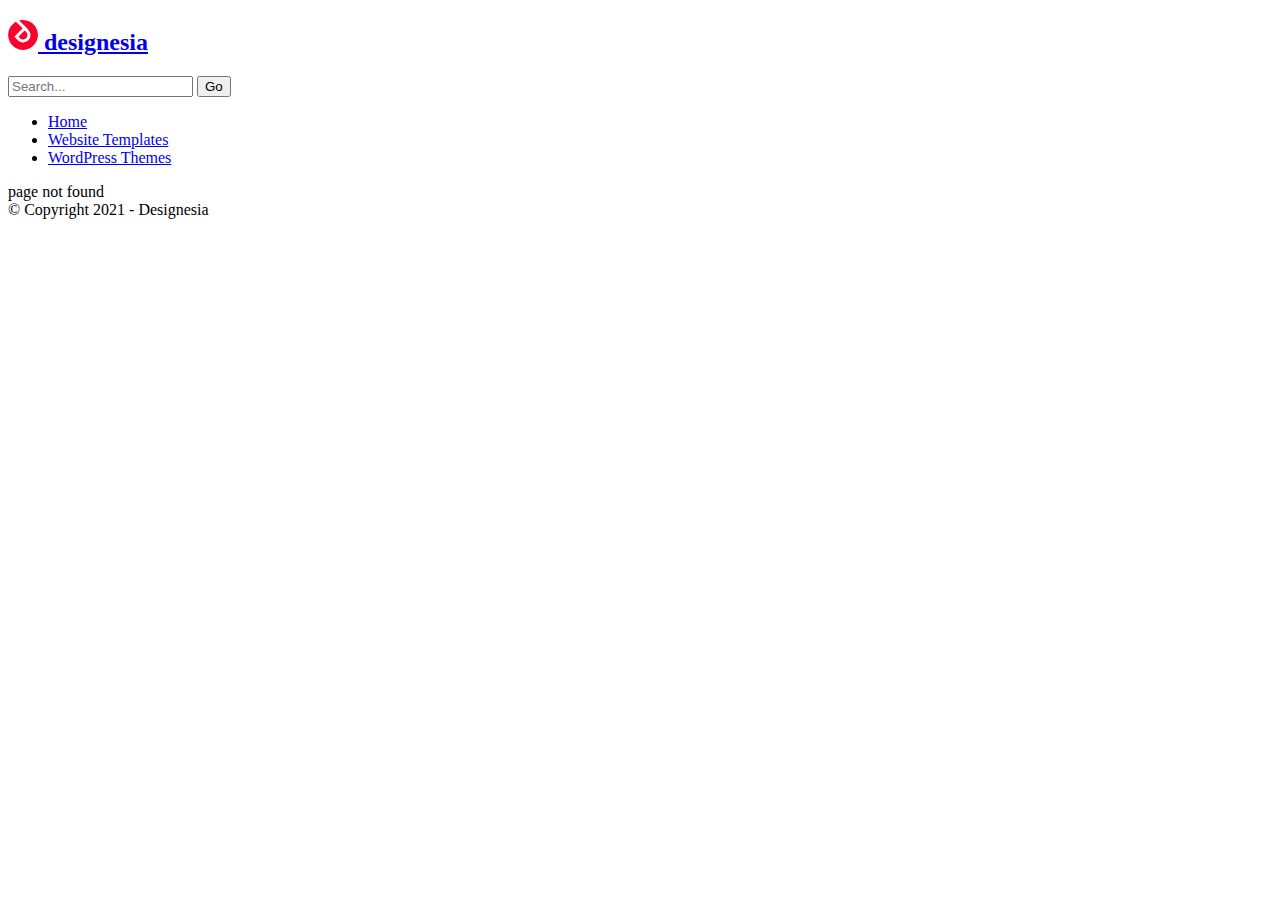
<file: rsvp.html>
<!DOCTYPE html><html lang="en-US"><head>  <script async src="https://www.googletagmanager.com/gtag/js?id=UA-2545186-2"></script> <script>window.dataLayer = window.dataLayer || [];
  function gtag(){dataLayer.push(arguments);}
  gtag('js', new Date());

  gtag('config', 'UA-2545186-2');</script> <meta http-equiv="Content-Type" content="text/html; charset=utf-8"><meta name="viewport" content="width=device-width, initial-scale=1, maximum-scale=5"><meta name="twitter:card" content="summary"><title>Page not found &#8211; Best Selling WordPress Themes and Website Templates</title><meta name='robots' content='max-image-preview:large' /><link rel='dns-prefetch' href='//fonts.googleapis.com' /><link href='https://sp-ao.shortpixel.ai' rel='preconnect' /><link rel='preconnect' href='https://fonts.gstatic.com' crossorigin /><link rel="alternate" type="application/rss+xml" title="Best Selling WordPress Themes and Website Templates &raquo; Feed" href="https://www.designesia.com/feed/" /><link rel="alternate" type="application/rss+xml" title="Best Selling WordPress Themes and Website Templates &raquo; Comments Feed" href="https://www.designesia.com/comments/feed/" /> <script type="text/javascript">window._wpemojiSettings = {"baseUrl":"https:\/\/s.w.org\/images\/core\/emoji\/14.0.0\/72x72\/","ext":".png","svgUrl":"https:\/\/s.w.org\/images\/core\/emoji\/14.0.0\/svg\/","svgExt":".svg","source":{"concatemoji":"https:\/\/www.designesia.com\/wp-includes\/js\/wp-emoji-release.min.js?ver=6.2"}};
/*! This file is auto-generated */
!function(e,a,t){var n,r,o,i=a.createElement("canvas"),p=i.getContext&&i.getContext("2d");function s(e,t){p.clearRect(0,0,i.width,i.height),p.fillText(e,0,0);e=i.toDataURL();return p.clearRect(0,0,i.width,i.height),p.fillText(t,0,0),e===i.toDataURL()}function c(e){var t=a.createElement("script");t.src=e,t.defer=t.type="text/javascript",a.getElementsByTagName("head")[0].appendChild(t)}for(o=Array("flag","emoji"),t.supports={everything:!0,everythingExceptFlag:!0},r=0;r<o.length;r++)t.supports[o[r]]=function(e){if(p&&p.fillText)switch(p.textBaseline="top",p.font="600 32px Arial",e){case"flag":return s("\ud83c\udff3\ufe0f\u200d\u26a7\ufe0f","\ud83c\udff3\ufe0f\u200b\u26a7\ufe0f")?!1:!s("\ud83c\uddfa\ud83c\uddf3","\ud83c\uddfa\u200b\ud83c\uddf3")&&!s("\ud83c\udff4\udb40\udc67\udb40\udc62\udb40\udc65\udb40\udc6e\udb40\udc67\udb40\udc7f","\ud83c\udff4\u200b\udb40\udc67\u200b\udb40\udc62\u200b\udb40\udc65\u200b\udb40\udc6e\u200b\udb40\udc67\u200b\udb40\udc7f");case"emoji":return!s("\ud83e\udef1\ud83c\udffb\u200d\ud83e\udef2\ud83c\udfff","\ud83e\udef1\ud83c\udffb\u200b\ud83e\udef2\ud83c\udfff")}return!1}(o[r]),t.supports.everything=t.supports.everything&&t.supports[o[r]],"flag"!==o[r]&&(t.supports.everythingExceptFlag=t.supports.everythingExceptFlag&&t.supports[o[r]]);t.supports.everythingExceptFlag=t.supports.everythingExceptFlag&&!t.supports.flag,t.DOMReady=!1,t.readyCallback=function(){t.DOMReady=!0},t.supports.everything||(n=function(){t.readyCallback()},a.addEventListener?(a.addEventListener("DOMContentLoaded",n,!1),e.addEventListener("load",n,!1)):(e.attachEvent("onload",n),a.attachEvent("onreadystatechange",function(){"complete"===a.readyState&&t.readyCallback()})),(e=t.source||{}).concatemoji?c(e.concatemoji):e.wpemoji&&e.twemoji&&(c(e.twemoji),c(e.wpemoji)))}(window,document,window._wpemojiSettings);</script> <style type="text/css">img.wp-smiley,
img.emoji {
	display: inline !important;
	border: none !important;
	box-shadow: none !important;
	height: 1em !important;
	width: 1em !important;
	margin: 0 0.07em !important;
	vertical-align: -0.1em !important;
	background: none !important;
	padding: 0 !important;
}</style><link rel='stylesheet' id='wp-block-library-css' href='https://www.designesia.com/wp-includes/css/dist/block-library/style.min.css?ver=6.2' type='text/css' media='all' /><link rel='stylesheet' id='classic-theme-styles-css' href='https://www.designesia.com/wp-includes/css/classic-themes.min.css?ver=6.2' type='text/css' media='all' /><style id='global-styles-inline-css' type='text/css'>body{--wp--preset--color--black: #000000;--wp--preset--color--cyan-bluish-gray: #abb8c3;--wp--preset--color--white: #ffffff;--wp--preset--color--pale-pink: #f78da7;--wp--preset--color--vivid-red: #cf2e2e;--wp--preset--color--luminous-vivid-orange: #ff6900;--wp--preset--color--luminous-vivid-amber: #fcb900;--wp--preset--color--light-green-cyan: #7bdcb5;--wp--preset--color--vivid-green-cyan: #00d084;--wp--preset--color--pale-cyan-blue: #8ed1fc;--wp--preset--color--vivid-cyan-blue: #0693e3;--wp--preset--color--vivid-purple: #9b51e0;--wp--preset--gradient--vivid-cyan-blue-to-vivid-purple: linear-gradient(135deg,rgba(6,147,227,1) 0%,rgb(155,81,224) 100%);--wp--preset--gradient--light-green-cyan-to-vivid-green-cyan: linear-gradient(135deg,rgb(122,220,180) 0%,rgb(0,208,130) 100%);--wp--preset--gradient--luminous-vivid-amber-to-luminous-vivid-orange: linear-gradient(135deg,rgba(252,185,0,1) 0%,rgba(255,105,0,1) 100%);--wp--preset--gradient--luminous-vivid-orange-to-vivid-red: linear-gradient(135deg,rgba(255,105,0,1) 0%,rgb(207,46,46) 100%);--wp--preset--gradient--very-light-gray-to-cyan-bluish-gray: linear-gradient(135deg,rgb(238,238,238) 0%,rgb(169,184,195) 100%);--wp--preset--gradient--cool-to-warm-spectrum: linear-gradient(135deg,rgb(74,234,220) 0%,rgb(151,120,209) 20%,rgb(207,42,186) 40%,rgb(238,44,130) 60%,rgb(251,105,98) 80%,rgb(254,248,76) 100%);--wp--preset--gradient--blush-light-purple: linear-gradient(135deg,rgb(255,206,236) 0%,rgb(152,150,240) 100%);--wp--preset--gradient--blush-bordeaux: linear-gradient(135deg,rgb(254,205,165) 0%,rgb(254,45,45) 50%,rgb(107,0,62) 100%);--wp--preset--gradient--luminous-dusk: linear-gradient(135deg,rgb(255,203,112) 0%,rgb(199,81,192) 50%,rgb(65,88,208) 100%);--wp--preset--gradient--pale-ocean: linear-gradient(135deg,rgb(255,245,203) 0%,rgb(182,227,212) 50%,rgb(51,167,181) 100%);--wp--preset--gradient--electric-grass: linear-gradient(135deg,rgb(202,248,128) 0%,rgb(113,206,126) 100%);--wp--preset--gradient--midnight: linear-gradient(135deg,rgb(2,3,129) 0%,rgb(40,116,252) 100%);--wp--preset--duotone--dark-grayscale: url('#wp-duotone-dark-grayscale');--wp--preset--duotone--grayscale: url('#wp-duotone-grayscale');--wp--preset--duotone--purple-yellow: url('#wp-duotone-purple-yellow');--wp--preset--duotone--blue-red: url('#wp-duotone-blue-red');--wp--preset--duotone--midnight: url('#wp-duotone-midnight');--wp--preset--duotone--magenta-yellow: url('#wp-duotone-magenta-yellow');--wp--preset--duotone--purple-green: url('#wp-duotone-purple-green');--wp--preset--duotone--blue-orange: url('#wp-duotone-blue-orange');--wp--preset--font-size--small: 13px;--wp--preset--font-size--medium: 20px;--wp--preset--font-size--large: 36px;--wp--preset--font-size--x-large: 42px;--wp--preset--spacing--20: 0.44rem;--wp--preset--spacing--30: 0.67rem;--wp--preset--spacing--40: 1rem;--wp--preset--spacing--50: 1.5rem;--wp--preset--spacing--60: 2.25rem;--wp--preset--spacing--70: 3.38rem;--wp--preset--spacing--80: 5.06rem;--wp--preset--shadow--natural: 6px 6px 9px rgba(0, 0, 0, 0.2);--wp--preset--shadow--deep: 12px 12px 50px rgba(0, 0, 0, 0.4);--wp--preset--shadow--sharp: 6px 6px 0px rgba(0, 0, 0, 0.2);--wp--preset--shadow--outlined: 6px 6px 0px -3px rgba(255, 255, 255, 1), 6px 6px rgba(0, 0, 0, 1);--wp--preset--shadow--crisp: 6px 6px 0px rgba(0, 0, 0, 1);}:where(.is-layout-flex){gap: 0.5em;}body .is-layout-flow > .alignleft{float: left;margin-inline-start: 0;margin-inline-end: 2em;}body .is-layout-flow > .alignright{float: right;margin-inline-start: 2em;margin-inline-end: 0;}body .is-layout-flow > .aligncenter{margin-left: auto !important;margin-right: auto !important;}body .is-layout-constrained > .alignleft{float: left;margin-inline-start: 0;margin-inline-end: 2em;}body .is-layout-constrained > .alignright{float: right;margin-inline-start: 2em;margin-inline-end: 0;}body .is-layout-constrained > .aligncenter{margin-left: auto !important;margin-right: auto !important;}body .is-layout-constrained > :where(:not(.alignleft):not(.alignright):not(.alignfull)){max-width: var(--wp--style--global--content-size);margin-left: auto !important;margin-right: auto !important;}body .is-layout-constrained > .alignwide{max-width: var(--wp--style--global--wide-size);}body .is-layout-flex{display: flex;}body .is-layout-flex{flex-wrap: wrap;align-items: center;}body .is-layout-flex > *{margin: 0;}:where(.wp-block-columns.is-layout-flex){gap: 2em;}.has-black-color{color: var(--wp--preset--color--black) !important;}.has-cyan-bluish-gray-color{color: var(--wp--preset--color--cyan-bluish-gray) !important;}.has-white-color{color: var(--wp--preset--color--white) !important;}.has-pale-pink-color{color: var(--wp--preset--color--pale-pink) !important;}.has-vivid-red-color{color: var(--wp--preset--color--vivid-red) !important;}.has-luminous-vivid-orange-color{color: var(--wp--preset--color--luminous-vivid-orange) !important;}.has-luminous-vivid-amber-color{color: var(--wp--preset--color--luminous-vivid-amber) !important;}.has-light-green-cyan-color{color: var(--wp--preset--color--light-green-cyan) !important;}.has-vivid-green-cyan-color{color: var(--wp--preset--color--vivid-green-cyan) !important;}.has-pale-cyan-blue-color{color: var(--wp--preset--color--pale-cyan-blue) !important;}.has-vivid-cyan-blue-color{color: var(--wp--preset--color--vivid-cyan-blue) !important;}.has-vivid-purple-color{color: var(--wp--preset--color--vivid-purple) !important;}.has-black-background-color{background-color: var(--wp--preset--color--black) !important;}.has-cyan-bluish-gray-background-color{background-color: var(--wp--preset--color--cyan-bluish-gray) !important;}.has-white-background-color{background-color: var(--wp--preset--color--white) !important;}.has-pale-pink-background-color{background-color: var(--wp--preset--color--pale-pink) !important;}.has-vivid-red-background-color{background-color: var(--wp--preset--color--vivid-red) !important;}.has-luminous-vivid-orange-background-color{background-color: var(--wp--preset--color--luminous-vivid-orange) !important;}.has-luminous-vivid-amber-background-color{background-color: var(--wp--preset--color--luminous-vivid-amber) !important;}.has-light-green-cyan-background-color{background-color: var(--wp--preset--color--light-green-cyan) !important;}.has-vivid-green-cyan-background-color{background-color: var(--wp--preset--color--vivid-green-cyan) !important;}.has-pale-cyan-blue-background-color{background-color: var(--wp--preset--color--pale-cyan-blue) !important;}.has-vivid-cyan-blue-background-color{background-color: var(--wp--preset--color--vivid-cyan-blue) !important;}.has-vivid-purple-background-color{background-color: var(--wp--preset--color--vivid-purple) !important;}.has-black-border-color{border-color: var(--wp--preset--color--black) !important;}.has-cyan-bluish-gray-border-color{border-color: var(--wp--preset--color--cyan-bluish-gray) !important;}.has-white-border-color{border-color: var(--wp--preset--color--white) !important;}.has-pale-pink-border-color{border-color: var(--wp--preset--color--pale-pink) !important;}.has-vivid-red-border-color{border-color: var(--wp--preset--color--vivid-red) !important;}.has-luminous-vivid-orange-border-color{border-color: var(--wp--preset--color--luminous-vivid-orange) !important;}.has-luminous-vivid-amber-border-color{border-color: var(--wp--preset--color--luminous-vivid-amber) !important;}.has-light-green-cyan-border-color{border-color: var(--wp--preset--color--light-green-cyan) !important;}.has-vivid-green-cyan-border-color{border-color: var(--wp--preset--color--vivid-green-cyan) !important;}.has-pale-cyan-blue-border-color{border-color: var(--wp--preset--color--pale-cyan-blue) !important;}.has-vivid-cyan-blue-border-color{border-color: var(--wp--preset--color--vivid-cyan-blue) !important;}.has-vivid-purple-border-color{border-color: var(--wp--preset--color--vivid-purple) !important;}.has-vivid-cyan-blue-to-vivid-purple-gradient-background{background: var(--wp--preset--gradient--vivid-cyan-blue-to-vivid-purple) !important;}.has-light-green-cyan-to-vivid-green-cyan-gradient-background{background: var(--wp--preset--gradient--light-green-cyan-to-vivid-green-cyan) !important;}.has-luminous-vivid-amber-to-luminous-vivid-orange-gradient-background{background: var(--wp--preset--gradient--luminous-vivid-amber-to-luminous-vivid-orange) !important;}.has-luminous-vivid-orange-to-vivid-red-gradient-background{background: var(--wp--preset--gradient--luminous-vivid-orange-to-vivid-red) !important;}.has-very-light-gray-to-cyan-bluish-gray-gradient-background{background: var(--wp--preset--gradient--very-light-gray-to-cyan-bluish-gray) !important;}.has-cool-to-warm-spectrum-gradient-background{background: var(--wp--preset--gradient--cool-to-warm-spectrum) !important;}.has-blush-light-purple-gradient-background{background: var(--wp--preset--gradient--blush-light-purple) !important;}.has-blush-bordeaux-gradient-background{background: var(--wp--preset--gradient--blush-bordeaux) !important;}.has-luminous-dusk-gradient-background{background: var(--wp--preset--gradient--luminous-dusk) !important;}.has-pale-ocean-gradient-background{background: var(--wp--preset--gradient--pale-ocean) !important;}.has-electric-grass-gradient-background{background: var(--wp--preset--gradient--electric-grass) !important;}.has-midnight-gradient-background{background: var(--wp--preset--gradient--midnight) !important;}.has-small-font-size{font-size: var(--wp--preset--font-size--small) !important;}.has-medium-font-size{font-size: var(--wp--preset--font-size--medium) !important;}.has-large-font-size{font-size: var(--wp--preset--font-size--large) !important;}.has-x-large-font-size{font-size: var(--wp--preset--font-size--x-large) !important;}
.wp-block-navigation a:where(:not(.wp-element-button)){color: inherit;}
:where(.wp-block-columns.is-layout-flex){gap: 2em;}
.wp-block-pullquote{font-size: 1.5em;line-height: 1.6;}</style><link rel='stylesheet' id='contact-form-7-css' href='https://www.designesia.com/wp-content/cache/autoptimize/css/autoptimize_single_5adf7d491095d37be5902f8aea47288f.css?ver=5.2' type='text/css' media='all' /><link rel='stylesheet' id='bootstrap-css' href='https://www.designesia.com/wp-content/cache/autoptimize/css/autoptimize_single_7cc40c199d128af6b01e74a28c5900b0.css?ver=1.0' type='text/css' media='screen' /><link rel='stylesheet' id='animate-css' href='https://www.designesia.com/wp-content/cache/autoptimize/css/autoptimize_single_e20a1d59fc9a4aa1acdc449990f88f68.css?ver=1.0' type='text/css' media='screen' /><link rel='stylesheet' id='style-css' href='https://www.designesia.com/wp-content/cache/autoptimize/css/autoptimize_single_db4f45face37a84746746d23303a87e6.css?ver=1.0' type='text/css' media='screen' /><link rel='stylesheet' id='de-font-awesome-css' href='https://www.designesia.com/wp-content/cache/autoptimize/css/autoptimize_single_269550530cc127b6aa5a35925a7de6ce.css?ver=1.0' type='text/css' media='screen' /><link rel='stylesheet' id='font-style-css' href='https://www.designesia.com/wp-content/cache/autoptimize/css/autoptimize_single_7852ae530038a197cbfc584acd2359a8.css?ver=1.0' type='text/css' media='screen' /><link rel='stylesheet' id='color-css' href='https://www.designesia.com/wp-content/cache/autoptimize/css/autoptimize_single_bdbdd5f45103f1c644b55cfed9fb84c7.css?ver=1.0' type='text/css' media='screen' /><link rel='stylesheet' id='google-font-css-css' href='https://fonts.googleapis.com/css2?family=Roboto%3Aital%2Cwght%400%2C400%3B0%2C500%3B0%2C700%3B0%2C900%3B1%2C400%3B1%2C500%3B1%2C700%3B1%2C900&#038;display=swap&#038;ver=1.0' type='text/css' media='screen' /><link rel="preload" as="style" href="https://fonts.googleapis.com/css?family=Red%20Hat%20Display:700%7CRubik:Normal&#038;display=swap&#038;ver=1614703663" /><link rel="stylesheet" href="https://fonts.googleapis.com/css?family=Red%20Hat%20Display:700%7CRubik:Normal&#038;display=swap&#038;ver=1614703663" media="print" onload="this.media='all'"><noscript><link rel="stylesheet" href="https://fonts.googleapis.com/css?family=Red%20Hat%20Display:700%7CRubik:Normal&#038;display=swap&#038;ver=1614703663" /></noscript><script type='text/javascript' src='https://www.designesia.com/wp-includes/js/jquery/jquery.min.js?ver=3.6.3' id='jquery-core-js'></script> <link rel="https://api.w.org/" href="https://www.designesia.com/wp-json/" /><link rel="EditURI" type="application/rsd+xml" title="RSD" href="https://www.designesia.com/xmlrpc.php?rsd" /><link rel="wlwmanifest" type="application/wlwmanifest+xml" href="https://www.designesia.com/wp-includes/wlwmanifest.xml" /><meta name="generator" content="WordPress 6.2" /><meta name="framework" content="Redux 4.2.14" /><style type="text/css">.recentcomments a{display:inline !important;padding:0 !important;margin:0 !important;}</style><style id="de_data-dynamic-css" title="dynamic-css" class="redux-options-output">.de-color-accent{color:#ec167f;}</style></head><body class="error404 elementor-default"><div id="wrapper" class=""><header><div class="container"><div class="row"><div class="col-md-12"><div id="logo"> <a href="https://www.designesia.com"><h2><svg version="1.0" xmlns="http://www.w3.org/2000/svg"
 width="30px" height="30px" viewBox="0 0 80.000000 80.000000"
 preserveAspectRatio="xMidYMid meet"> <g transform="translate(0.000000,80.000000) scale(0.100000,-0.100000)"
fill="#FF002E" stroke="none"> <path d="M333 793 c-18 -2 -33 -6 -33 -7 0 -2 54 -56 121 -122 138 -136 179
-196 179 -265 0 -100 -82 -189 -182 -196 -69 -5 -109 15 -188 91 l-62 59 111
111 111 111 -89 89 -89 89 -50 -36 c-192 -142 -213 -427 -42 -597 219 -220
586 -119 666 184 44 164 -30 345 -177 433 -86 51 -172 69 -276 56z"/> <path d="M362 438 l-82 -84 34 -33 c83 -81 206 -31 206 84 0 28 -9 45 -37 76
l-38 40 -83 -83z"/> </g> </svg> designesia</h2> </a></div><div class="header-extra sm-hide"><div class="v-center"><form role="search" method="get" id="search-form" action="https://www.designesia.com/" > <label class="screen-reader-text" for="s"></label> <i class="fa fa-search"></i> <input type="search" value="" name="s" id="s" placeholder="Search..." /> <input type="submit" id="searchsubmit" value="Go" /></form></div></div> <span id="menu-btn"></span><nav><ul id="mainmenu" class="menu"><li id="menu-item-147" class="menu-item menu-item-type-post_type menu-item-object-page menu-item-home menu-item-147"><a href="https://www.designesia.com/">Home</a></li><li id="menu-item-35" class="menu-item menu-item-type-taxonomy menu-item-object-category menu-item-35"><a href="https://www.designesia.com/category/website-templates/">Website Templates</a></li><li id="menu-item-36" class="menu-item menu-item-type-taxonomy menu-item-object-category menu-item-36"><a href="https://www.designesia.com/category/wordpress-themes/">WordPress Themes</a></li></ul></nav></div></div></div></header><div id="content" class="no-subheader"><section><div class="text-center text-light"> page not found</div></section></div><footer class="footer"><div class="container"><div class="row"><div class="col-md-6"> &copy; Copyright 2021 - Designesia<div class="clearfix"></div></div><div class="col-md-6 text-right"><div class="social-icons"></div></div></div></div></footer>  <script type="text/javascript">var $ = jQuery.noConflict();
        $("document").ready(function () {
            $(window).scroll(function () {
                if ($(this).scrollTop() > 35) {
                    $('.header').addClass("f-nav");
                    $('.logo').addClass("trans");
                } else {
                    $('.header').removeClass("f-nav");
                    $('.logo').removeClass("trans");
                }
            });
        });</script> <script type='text/javascript' id='contact-form-7-js-extra'>var wpcf7 = {"apiSettings":{"root":"https:\/\/www.designesia.com\/wp-json\/contact-form-7\/v1","namespace":"contact-form-7\/v1"}};</script> <script defer src="https://www.designesia.com/wp-content/cache/autoptimize/js/autoptimize_d2272b086d8494d95ad1411742c27df1.js"></script></body></html>
</file>
